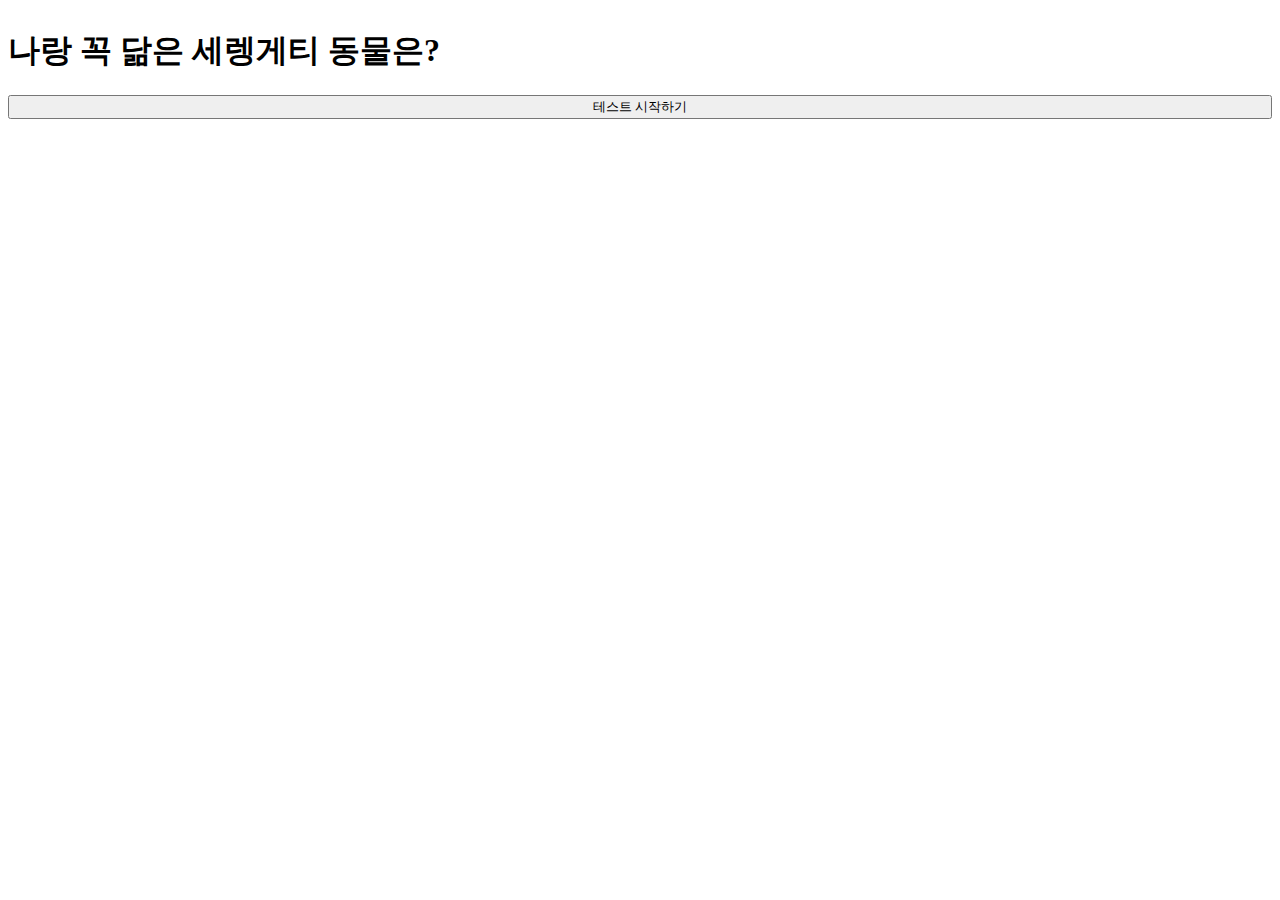
<file: MBTITEST/index.html>
<!DOCTYPE html>
<html lang="en">
<head>
    <meta charset="UTF-8">
    <meta http-equiv="X-UA-Compatible" content="IE=edge">
    <meta name="viewport" content="width=device-width, initial-scale=1.0">
    <title>Document</title>
    <link rel="stylesheet" href="https://cdn.jsdelivr.net/npm/bootstrap@4.5.3/dist/css/bootstrap.min.css" integrity="sha384-TX8t27EcRE3e/ihU7zmQxVncDAy5uIKz4rEkgIXeMed4M0jlfIDPvg6uqKI2xXr2" crossorigin="anonymous">
    <link rel="stylesheet" href="style.css">
</head>
<body class="container">
    <article class="start">
    <h1 class="mt-5 text-center">나랑 꼭 닮은 세렝게티 동물은?</h1>
    <button type="button" class="btn btn-primary mt-5" onclick='start();'>테스트 시작하기</button>
    </article>
    <article class="question">
        <div class="progress mt-5">
            <div class="progress-bar" role="progressbar" style="width: calc(100/12*1%)"></div>
        </div>
        <h2 id="title" class="text-center mt-5">문제</h2>
        <input id="type" type="hidden" value="EI">
        <button id="A" type="button" class="btn btn-primary mt-5">Primary</button>
        <button id="B" type="button" class="btn btn-primary mt-5">Primary</button>
    </article>
    <article class="result">
        <img id="img" class="rounded-circle mt-5" src="lion.jpg" alt="animal">
        <h2 id="animal" class="text-center mt-5">동물 이름</h2>
        <h3 id="explain" class="text-center mt-5">설명</h3>
        <div class="share a2a_kit a2a_kit_size_32 a2a_default_style">
            <a class="a2a_button_facebook"></a>
            <a class="a2a_button_twitter"></a>
            <a class="a2a_button_whatsapp"></a>
            <a class="a2a_dd"></a>
        </div>
    </article>
    <input type="hidden" id="EI" value="0">
    <input type="hidden" id="SN" value="0">
    <input type="hidden" id="TF" value="0">
    <input type="hidden" id="JP" value="0">
    <script src="https://code.jquery.com/jquery-3.5.1.slim.min.js" integrity="sha384-DfXdz2htPH0lsSSs5nCTpuj/zy4C+OGpamoFVy38MVBnE+IbbVYUew+OrCXaRkfj" crossorigin="anonymous"></script>
    <script src="https://cdn.jsdelivr.net/npm/bootstrap@4.5.3/dist/js/bootstrap.bundle.min.js" integrity="sha384-ho+j7jyWK8fNQe+A12Hb8AhRq26LrZ/JpcUGGOn+Y7RsweNrtN/tE3MoK7ZeZDyx" crossorigin="anonymous"></script>
    <script>
        var num = 1;
        var q = {
            1: {"title": "문제 1번", "type": "EI", "A": "E", "B": "I"},
            2: {"title": "문제 2번", "type": "EI", "A": "E", "B": "I"},
            3: {"title": "문제 3번", "type": "EI", "A": "E", "B": "I"},
            4: {"title": "문제 4번", "type": "SN", "A": "S", "B": "N"},
            5: {"title": "문제 5번", "type": "SN", "A": "S", "B": "N"},
            6: {"title": "문제 6번", "type": "SN", "A": "S", "B": "N"},
            7: {"title": "문제 7번", "type": "TF", "A": "T", "B": "F"},
            8: {"title": "문제 8번", "type": "TF", "A": "T", "B": "F"},
            9: {"title": "문제 9번", "type": "TF", "A": "T", "B": "F"},
            10: {"title": "문제 10번", "type": "JP", "A": "J", "B": "P"},
            11: {"title": "문제 11번", "type": "JP", "A": "J", "B": "P"},
            12: {"title": "문제 12번", "type": "JP", "A": "J", "B": "P"}
        }
        var result = {
            "ISTJ": {"animal": "하마", "explain":"하마 설명", "img": "lion.jpg"},
            "ISFJ": {"animal": "부엉이", "explain":"부엉이 설명", "img": "lion.jpg"},
            "INFJ": {"animal": "물소", "explain":"물소 설명", "img": "lion.jpg"},
            "INTJ": {"animal": "치타", "explain":"치타 설명", "img": "lion.jpg"},
            "ISTP": {"animal": "나무늘보", "explain":"나무늘보 설명", "img": "lion.jpg"},
            "ISFP": {"animal": "거북이", "explain":"거북이 설명", "img": "lion.jpg"},
            "INFP": {"animal": "코끼리", "explain":"코끼리 설명", "img": "lion.jpg"},
            "INTP": {"animal": "침팬지", "explain":"침팬지 설명", "img": "lion.jpg"},
            "ESTP": {"animal": "악어", "explain":"악어 설명", "img": "lion.jpg"},
            "ESFP": {"animal": "미어캣", "explain":"미어캣 설명", "img": "lion.jpg"},
            "ENFP": {"animal": "멋쟁이 사자", "explain":"멋쟁이 사자 설명", "img": "lion.jpg"},
            "ENTP": {"animal": "태양새", "explain":"태양새 설명", "img": "lion.jpg"},
            "ESTJ": {"animal": "기린", "explain":"기린 설명", "img": "lion.jpg"},
            "ESFJ": {"animal": "고릴라", "explain":"고릴라 설명", "img": "lion.jpg"},
            "ENFJ": {"animal": "카피바라", "explain":"카피바라 설명", "img": "lion.jpg"},
            "ENTJ": {"animal": "호랑이", "explain":"호랑이 설명", "img": "lion.jpg"},

        }
        function start() {
            $(".start").hide();
            $(".question").show();
            next();
        }
        $("#A").click(function(){
            var type = $("#type").val();
            var preValue = $("#"+type).val();
            $("#"+type).val(parseInt(preValue)+1)
            next();
        });
        $("#B").click(function(){
            next();
        });
        function next() {
            if (num == 13) {
                $(".question").hide();
                $(".result").show();
                var mbti = "";
                ($("#EI").val() < 2) ? mbti+="I" : mbti+="E";
                ($("#SN").val() < 2) ? mbti+="N" : mbti+="S";
                ($("#TF").val() < 2) ? mbti+="F" : mbti+="T";
                ($("#JP").val() < 2) ? mbti+="P" : mbti+="J";
                $("#img").attr("src",result[mbti]["img"]);
                $("#animal").html(result[mbti]["animal"]);
                $("#explain").html(result[mbti]["explain"]);
            } else {
                $(".progress-bar").attr('style','width: calc(100/12*'+num+'%)');
                $("#title").html(q[num]["title"]);
                $("#type").val(q[num]["type"]);
                $("#A").html(q[num]["A"]);
                $("#B").html(q[num]["B"]);
               num++;
            }
        }
    </script>
    <script async src="https://static.addtoany.com/menu/page.js"></script>
</body>
</html>
</file>
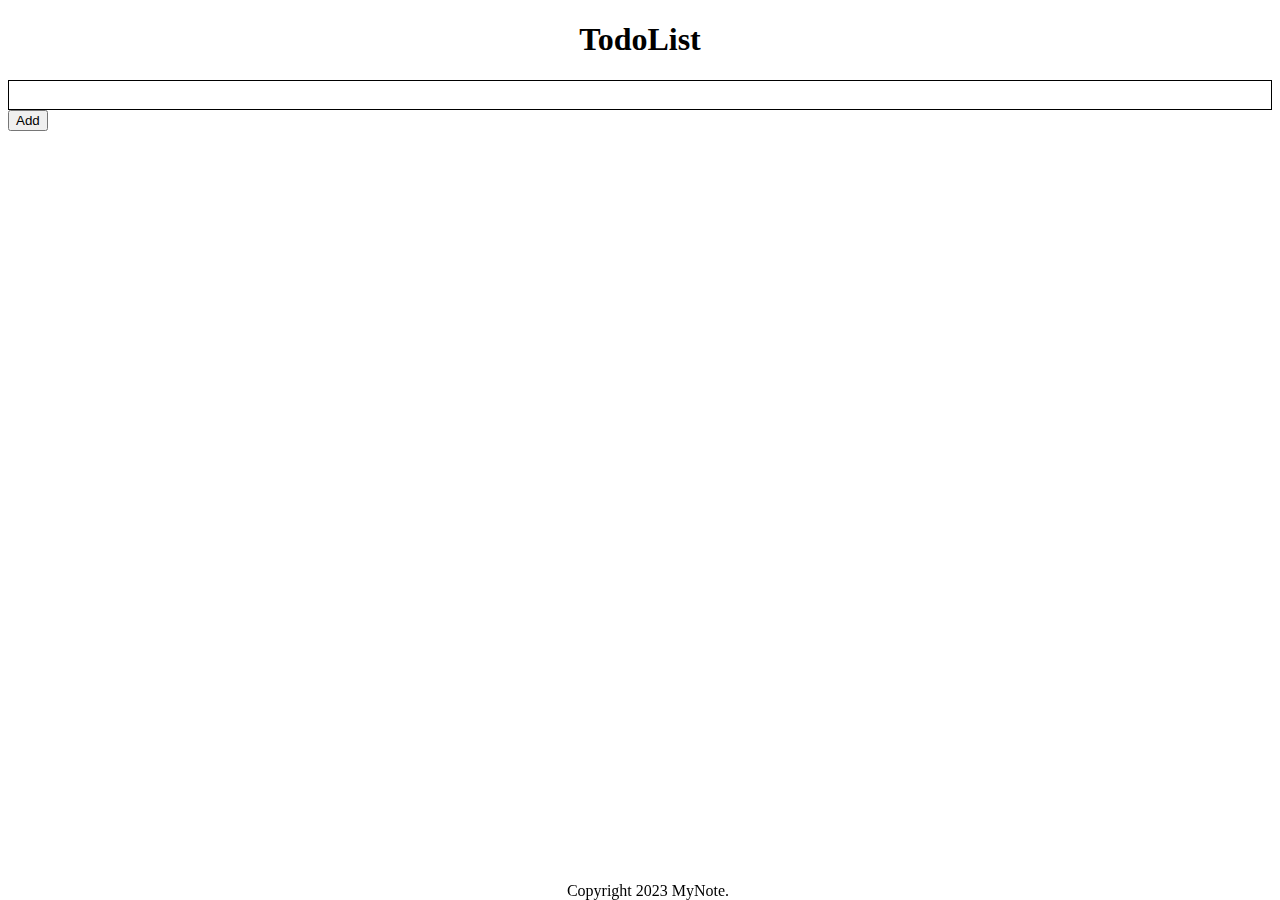
<file: indexpractice.html>
<!doctype html>
<html lang="ko">
<head>
    <meta charset="UTF-8">
    <meta name="viewport"
          content="width=device-width, user-scalable=no, initial-scale=1.0, maximum-scale=1.0, minimum-scale=1.0">
    <meta http-equiv="X-UA-Compatible" content="ie=edge">
    <title>My Note</title>
    <link href="https://cdn.jsdelivr.net/npm/bootstrap@5.3.0/dist/css/bootstrap.min.css" rel="stylesheet"
          integrity="sha384-9ndCyUaIbzAi2FUVXJi0CjmCapSmO7SnpJef0486qhLnuZ2cdeRhO02iuK6FUUVM" crossorigin="anonymous">
    <style>
        footer {
            width: 100vw;
            position: fixed;
            bottom: 0;
            text-align: center;
        }

        #note {
            min-height: 10px;
            border: 1px solid #000;
            padding: 5px;
        }
        h1 {
            text-align: center;
        }
    </style>
</head>
<body>
<header>
    <h1>TodoList</h1>
</header>
<main>
    <section class="container">
        <div id="note"
             contenteditable="true"
             oninput="saveNote()"
        ></div>
        <button type="button"
                class="btn btn-info"
                onclick="addTodo()"
        >Add
        </button>
    </section>
</main>
<footer>
        Copyright 2023 MyNote.
</footer>
<script src="https://cdn.jsdelivr.net/npm/bootstrap@5.3.0/dist/js/bootstrap.bundle.min.js"
        integrity="sha384-geWF76RCwLtnZ8qwWowPQNguL3RmwHVBC9FhGdlKrxdiJJigb/j/68SIy3Te4Bkz"
        crossorigin="anonymous"></script>
<script src="https://cdn.jsdelivr.net/npm/@popperjs/core@2.11.6/dist/umd/popper.min.js"></script>
<script>
    function getNote() {
        var note = localStorage.getItem('note');
        console.log('getNote:', note);
        document.getElementById('note').innerHTML = note;
    }
    function saveNote() {
        var note = document.getElementById("note").innerHTML;
        localStorage.setItem('note', note);
    }
<!--    function clearNote() {-->
<!--        console.log('Clear Note!');-->
<!--        localStorage.clear();-->
<!--        document.getElementById('note').innerHTML = '';-->
<!--    }-->
    function addTodo(text) {
        var list = document.getElementById("todoList");
        var item = document.createElement("li");
        item.innerText = text;
        item.classList.add("list-group-item");

        var removeButton = document.createElement("button");
        removeButton.innerText = "Remove";
        removeButton.classList.add("btn", "btn-danger", "btn-sm");
        removeButton.addEventListener("click", removeTodo);

        item.appendChild(removeButton);
        list.appendChild(item);
    }


    getNote();
</script>
</body>
</html>
</file>
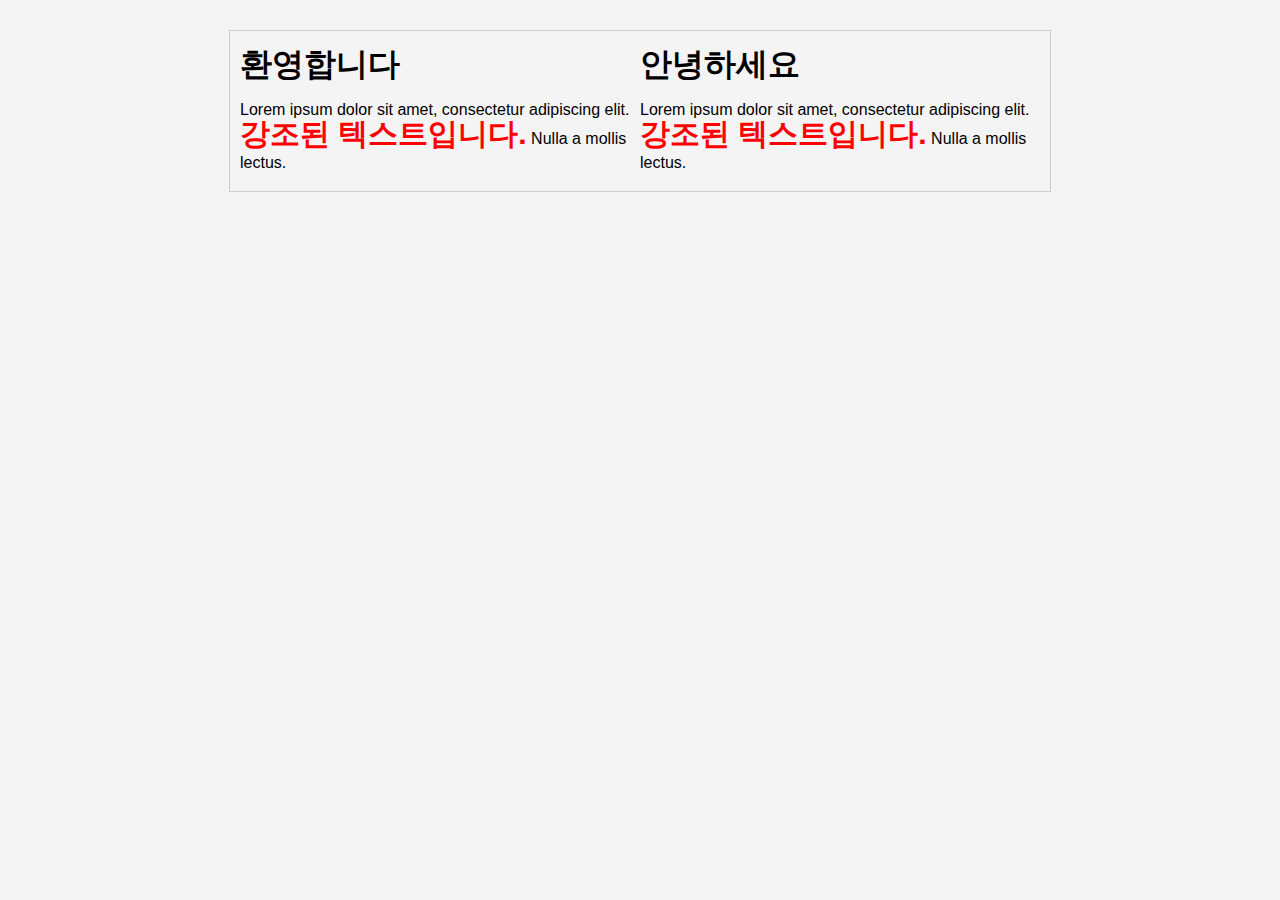
<file: HTML-CSS실습/index230525.html>
<!DOCTYPE html>
<html lang="ko">
<head>
    <meta charset="UTF-8">
    <title>CSS 실습</title>
    <style>

    </style>
    <link rel="stylesheet" href="default230525.css">
</head>
<body>
    <div id="container">
    <div class="left-side">
        <h1>환영합니다</h1>
        <p>
            Lorem ipsum dolor sit amet, consectetur adipiscing elit.
            <span class="highlight">강조된 텍스트입니다.</span> Nulla a mollis
            lectus.
        </p>
    </div>

    <div class="right-side">
        <h1>안녕하세요</h1>
        <p>
            Lorem ipsum dolor sit amet, consectetur adipiscing elit.
            <span class="highlight">강조된 텍스트입니다.</span> Nulla a mollis
            lectus.
        </p>
    </div>
</div>
</body>
</html>
</file>
<file: MBTITEST/style.css>
article {
    display: flex;
    flex-direction: column;
}

.question {
    display: none;
}

.result {
    display: none;
}

#img {
    width: 300px;
    height: 300px;
    margin: 0 auto;
}

.share {
    margin: 0 auto;
}
</file>
<file: HTML-CSS실습/default230525.css>
body {
    background: #f4f4f4;
    font-family: arial, sans-serif;
    line-height: 1.5em;
}

#container {
    border: 1px #cccccc solid;
    padding: 0 10px 0 10px;
    width: 800px;
    margin: 30px auto;
    overflow: auto;
}

.highlight {
    color: red;
    font-weight: bold;
    font-size: 30px;
}

.left-side {
    float: left;
    width: 50%;
}
</file>
